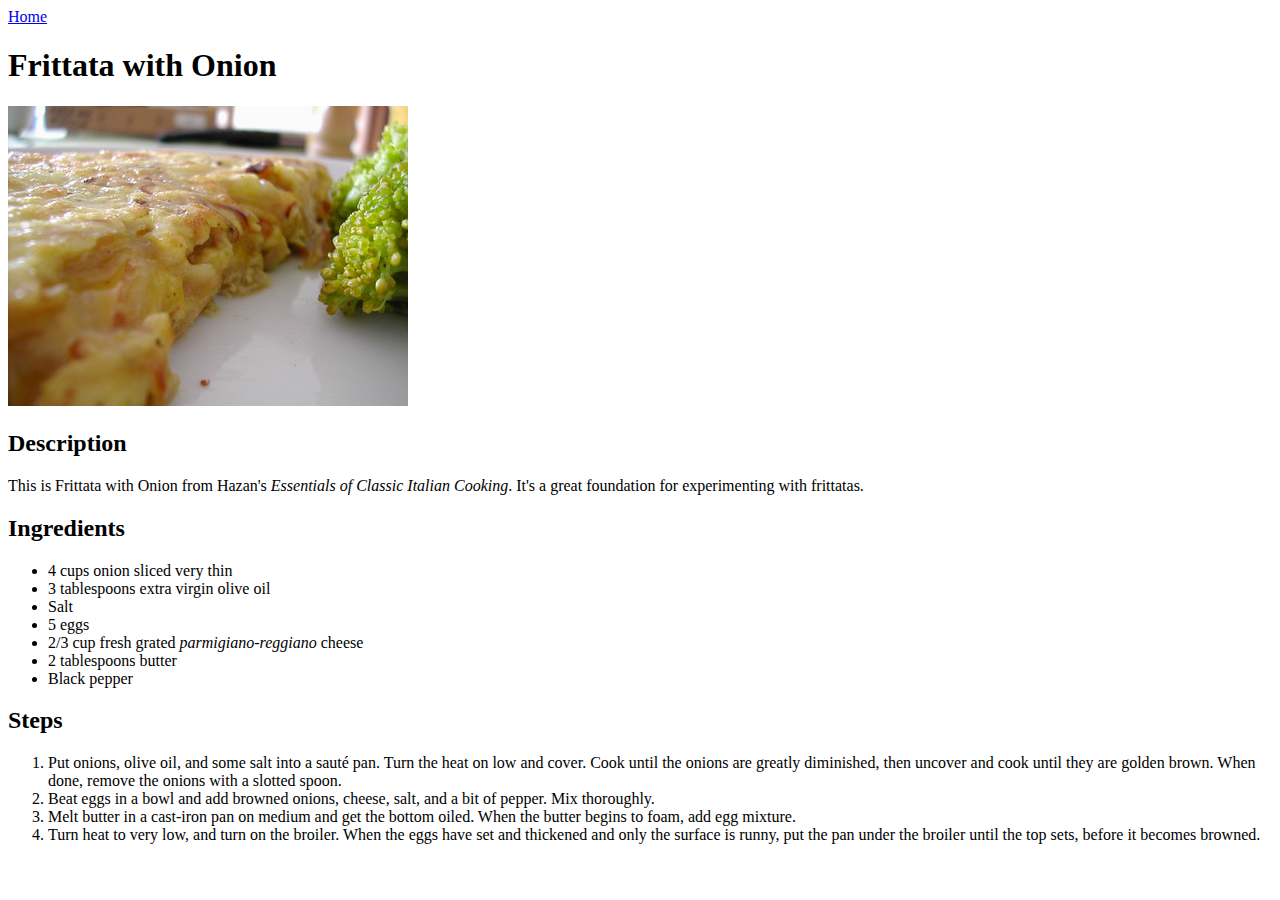
<file: recipes/onion_frittata.html>
<!DOCTYPE html>
<html lang="en">
<head>
    <meta charset="UTF-8">
    <meta name="viewport" content="width=device-width, initial-scale=1.0">
    <title>Frittata with Onion</title>
    <a href="../index.html">Home</a>
</head>
<body>
    <h1>Frittata with Onion</h1>
    <img src="../images/onion_frittata.jpg">
    <h2>Description</h2>
    <p>This is Frittata with Onion from Hazan's <em>Essentials of Classic Italian Cooking</em>. It's a great foundation for experimenting with frittatas.</p> 
    
    <h2>Ingredients</h2>
    <ul>
        <li>4 cups onion sliced very thin</li>
        <li>3 tablespoons extra virgin olive oil</li>
        <li>Salt</li>
        <li>5 eggs</li>
        <li>2/3 cup fresh grated <em>parmigiano-reggiano</em> cheese</li>
        <li>2 tablespoons butter</li>
        <li>Black pepper</li>
    </ul>
    <h2>Steps</h2>
    <ol>
        <li>Put onions, olive oil, and some salt into a sauté pan. Turn the heat on low and cover. Cook until the onions are greatly diminished, then uncover and cook until they are golden brown. When done, remove the onions with a slotted spoon.</li>
        <li>Beat eggs in a bowl and add browned onions, cheese, salt, and a bit of pepper. Mix thoroughly.</li>
        <li>Melt butter in a cast-iron pan on medium and get the bottom oiled. When the butter begins to foam, add egg mixture.</li>
        <li>Turn heat to very low, and turn on the broiler. When the eggs have set and thickened and only the surface is runny, put the pan under the broiler until the top sets, before it becomes browned.</li>        
    </ol>
</body>
</html>
</file>
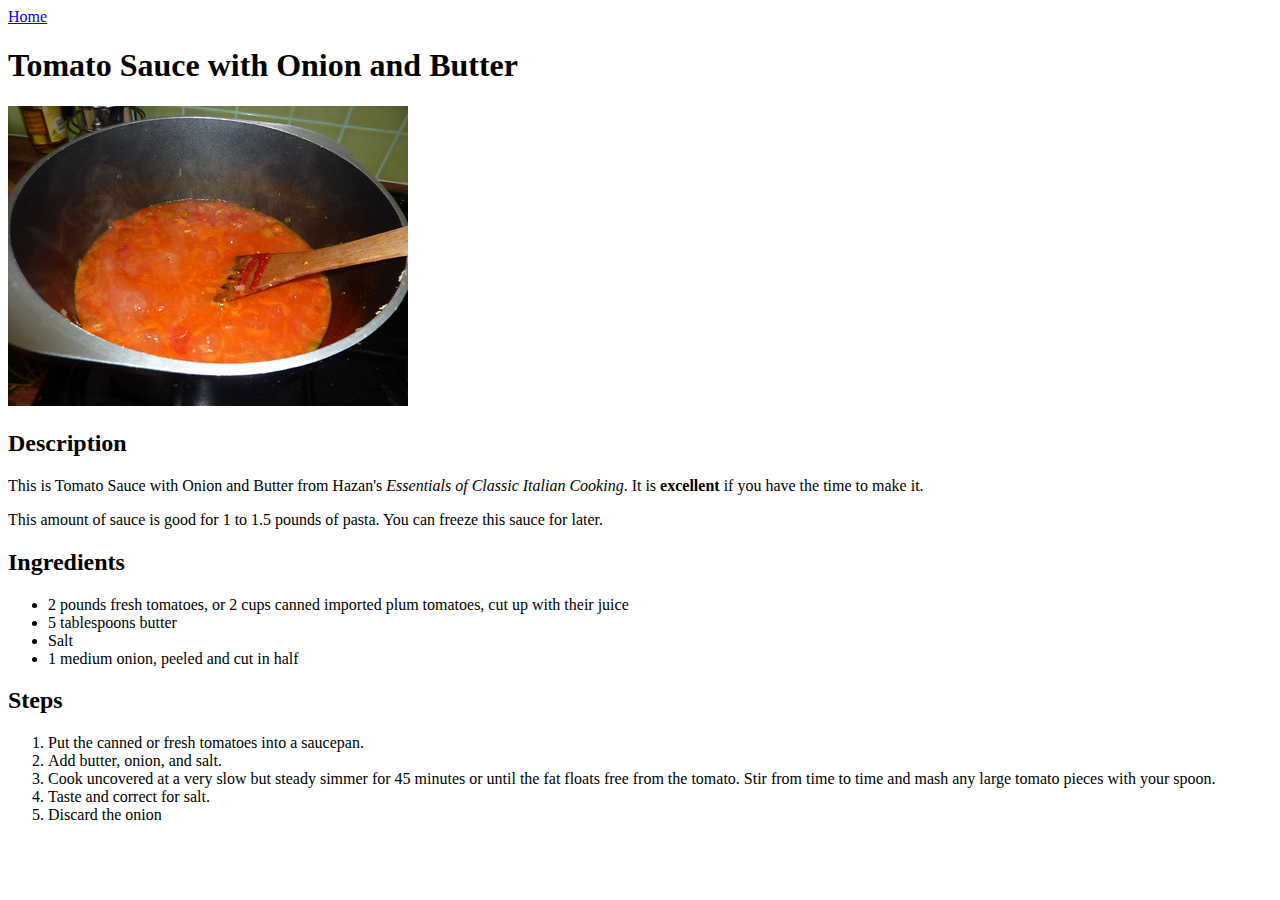
<file: recipes/tomato_onion_butter.html>
<!DOCTYPE html>
<html lang="en">
<head>
    <meta charset="UTF-8">
    <meta name="viewport" content="width=device-width, initial-scale=1.0">
    <title>Tomato Sauce with Onion and Butter</title>
    <a href="../index.html">Home</a>
</head>
<body>
    <h1>Tomato Sauce with Onion and Butter</h1>
    <img src="../images/tomato_onion_butter.jpg" width="400" heigth="300">
    <h2>Description</h2>
    <p>This is Tomato Sauce with Onion and Butter from Hazan's <em>Essentials of Classic Italian Cooking</em>. It is <strong>excellent</strong> if you have the time to make it.</p>    

    <p>This amount of sauce is good for 1 to 1.5 pounds of pasta. You can freeze this sauce for later.</p>
    
    <h2>Ingredients</h2>
    <ul>
        <li>2 pounds fresh tomatoes, or 2 cups canned imported plum tomatoes, cut up with their juice</li>
        <li>5 tablespoons butter</li>
        <li>Salt</li>
        <li>1 medium onion, peeled and cut in half</li>        

    </ul>
    <h2>Steps</h2>
    <ol>
        <li>Put the canned or fresh tomatoes into a saucepan.</li>
        <li>Add butter, onion, and salt.</li>
        <li>Cook uncovered at a very slow but steady simmer for 45 minutes or until the fat floats free from the tomato. Stir from time to time and mash any large tomato pieces with your spoon.</li>
        <li>Taste and correct for salt.</li>
        <li>Discard the onion</li>
    </ol>
</body>
</html>
</file>
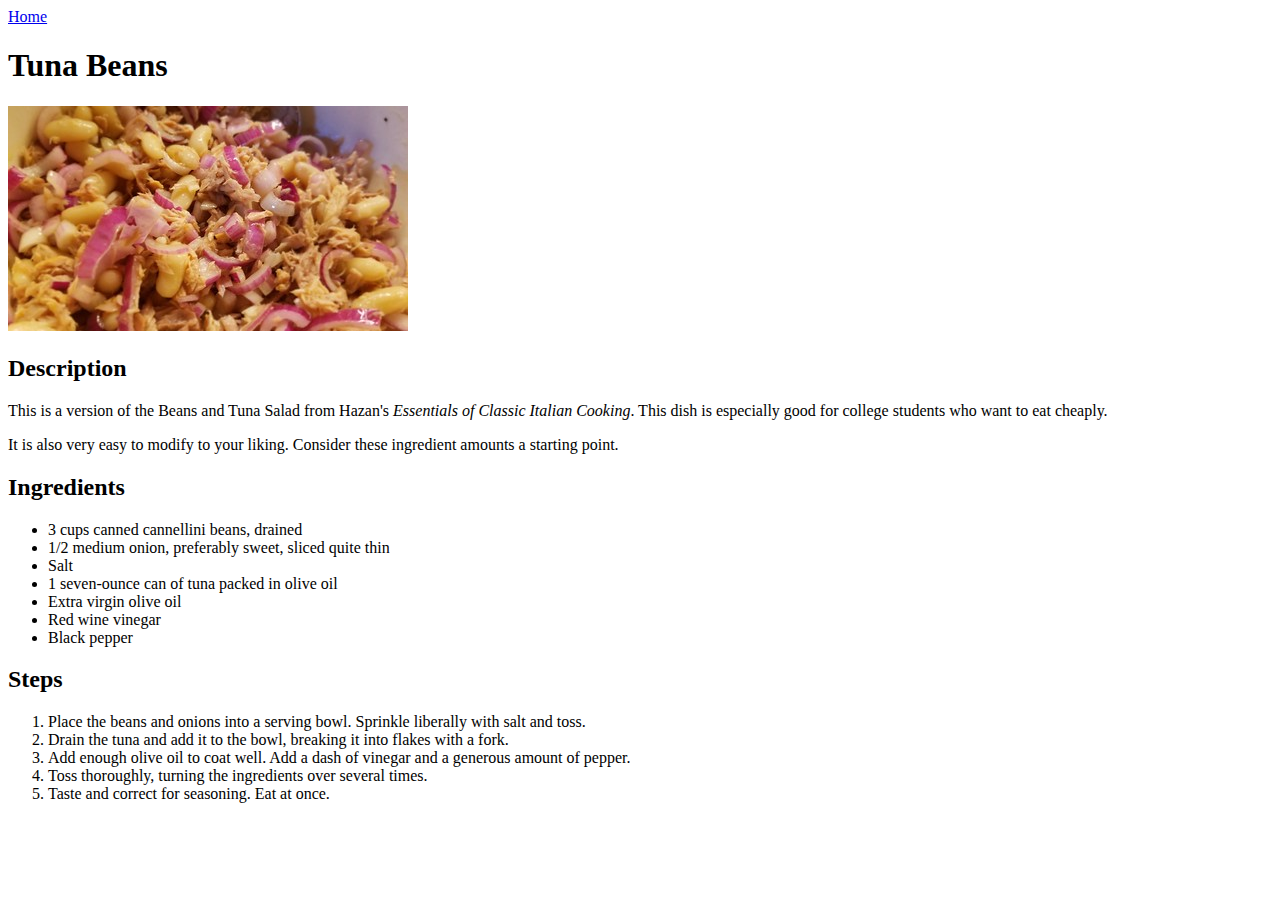
<file: recipes/tuna_beans.html>
<!DOCTYPE html>
<html lang="en">
<head>
    <meta charset="UTF-8">
    <meta name="viewport" content="width=device-width, initial-scale=1.0">
    <title>Tuna Beans</title>
    <a href="../index.html">Home</a>
</head>
<body>
    <h1>Tuna Beans</h1>
    <img src="../images/tuna_beans.jpg" width="400" heigth="300">
    <h2>Description</h2>
    <p>This is a version of the Beans and Tuna Salad from Hazan's <em>Essentials of Classic Italian Cooking</em>. This dish is especially good for college students who want to eat cheaply.</p> 
    
    <p>It is also very easy to modify to your liking. Consider these ingredient amounts a starting point.</p>
    <h2>Ingredients</h2>
    <ul>
        <li>3 cups canned cannellini beans, drained</li>
        <li>1/2 medium onion, preferably sweet, sliced quite thin</li>
        <li>Salt</li>
        <li>1 seven-ounce can of tuna packed in olive oil</li>
        <li>Extra virgin olive oil</li>
        <li>Red wine vinegar</li>
        <li>Black pepper</li>
    </ul>
    <h2>Steps</h2>
    <ol>
        <li>Place the beans and onions into a serving bowl. Sprinkle liberally with salt and toss.</li>
        <li>Drain the tuna and add it to the bowl, breaking it into flakes with a fork.</li>
        <li>Add enough olive oil to coat well. Add a dash of vinegar and a generous amount of pepper.</li>
        <li>Toss thoroughly, turning the ingredients over several times.</li>
        <li>Taste and correct for seasoning. Eat at once.</li>
    </ol>
</body>
</html>
</file>
